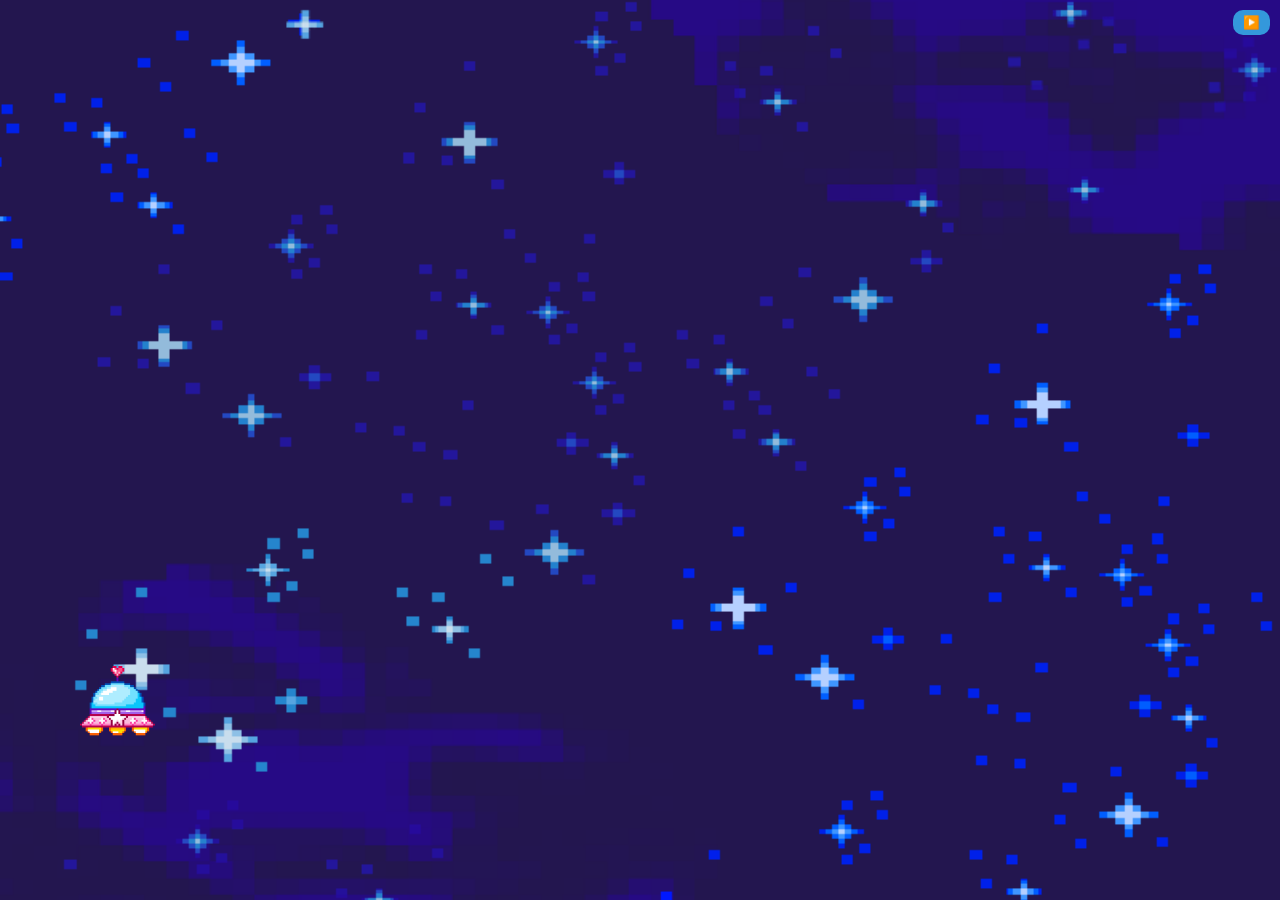
<file: gift.html>
<!DOCTYPE html>
<html lang="en">
    
<head>
    <meta charset="UTF-8">
    <meta name="viewport" content="width=device-width, initial-scale=1.0">
    <title>Regalo</title>
    <link rel="stylesheet" href="css/stylesGift.css" type="text/css">
    <link rel="icon" type="image/png" href="img/CinnamorollIcon.png">
</head>

<body>

    <section class="gift">
        <a href="https://marxkasai.github.io/ProjectN"><img src="img/FlyingGift.gif" alt="Regalo volador"></a>
    </section>

    <section class="ufo">
        <a href="https://marxkasai.github.io/ProjectN/ufo"><img src="img/HeartUFO.gif" alt="Ovni corazón"></a>
    </section>

    <audio id="audio" loop>
        <source src="bgm/MusicBox.mp3" type="audio/mpeg">
        Tu navegador no soporta el elemento de audio.
    </audio>

    <button id="audioButton" onclick="toggleAudio()">▶️</button>

    <script src="js/gift.js"></script>

</body>

</html>
</file>
<file: css/stylesGift.css>
body {
    margin: 0;
    padding: 0;
    background: url(../img/StarryNight.gif) no-repeat center center fixed #aec6cf;
    background-size: cover;
}

.gift {
    position: absolute;
    top: -100%;
    left: 50%;
    transform: translate(-50%, -50%);
    animation: descender 25s ease-in-out forwards;
}

.gift img {
    width: 80%;
    height: auto;
    display: block;
    margin: 0 auto;
    
}

@keyframes descender {
    to {
        top: 50%;
    }
}

.ufo {
    position: fixed;
    bottom: 0;
    left: 0;
    margin: 80px;
}

.ufo img {
    width: 15%;
    height: auto;
}

#audioButton {
    position: fixed;
    top: 10px;
    right: 10px;
    background-color: #3498db;
    color: white;
    border: none;
    border-radius: 10px;
    padding: 5px 10px;
    cursor: pointer;
}

@media screen and (max-width: 600px) {
    .contenido img {
        width: 100%;
    }

    .ufo img {
        width: 35%;
    }
}
</file>
